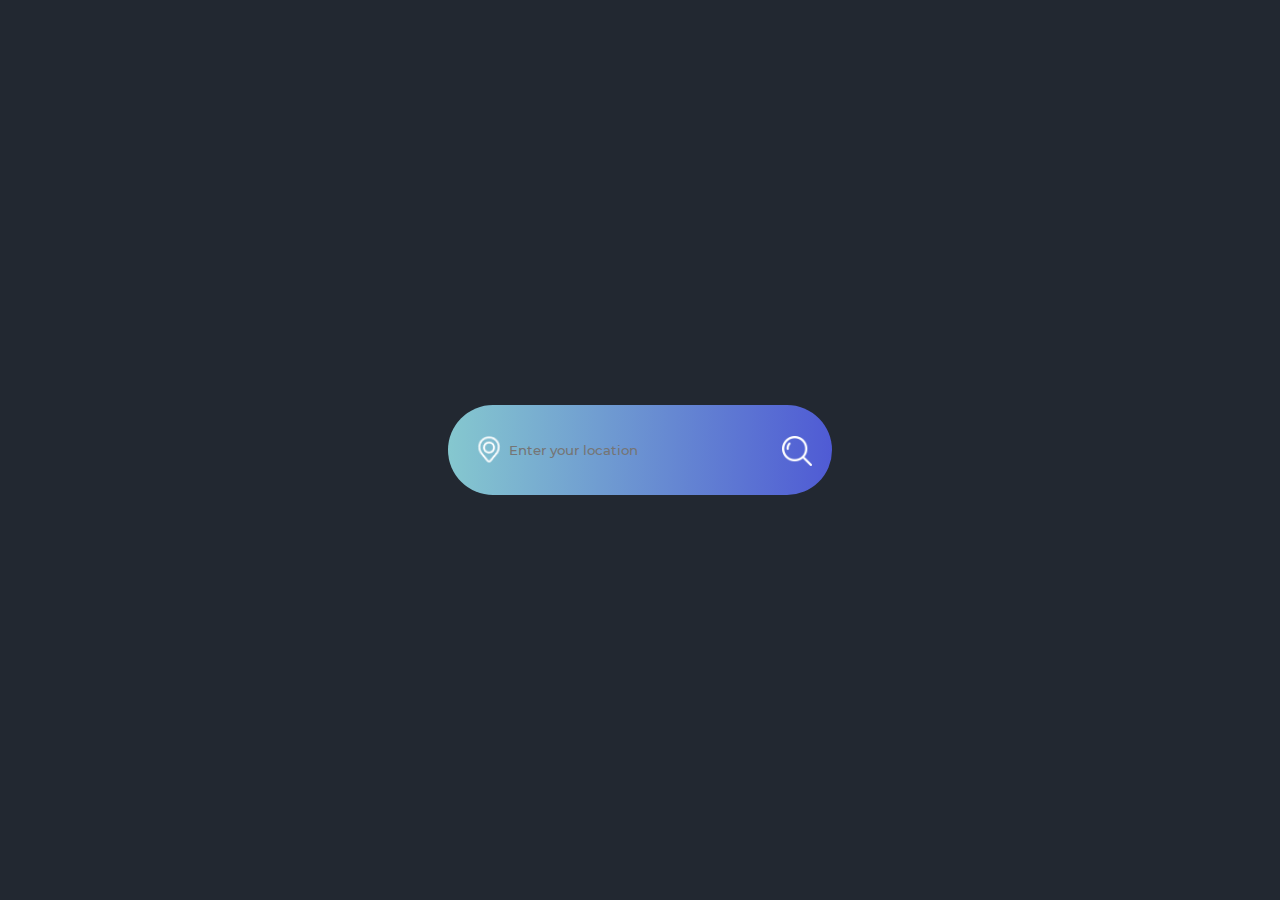
<file: index.html>
<!DOCTYPE html>
<html lang="en">
<head>
    <meta charset="UTF-8">
    <meta name="viewport" content="width=device-width, initial-scale=1.0">
    <title>Приложение погоды</title>
    <link rel ="stylesheet" href = "style.css">
    <style>
        @font-face {
            font-family:Montserrat;
            src: url(font/Montserrat-Medium.ttf);
        }
    </style>
</head>
<body>
    <div class = "container">
        <div class="modal" id ="modalwindow">
            <div class="modal-window">
                <img src="../image/locationmark.png" width="30px" height="30px">
                <input type="text" placeholder="Enter your location" id="inputModal">
                <button class ="fa-solid fa-magnifying glass" id="OpenButton">
                    <img src="../image/findmark.png" width="30px" height="30px" filter="invert(1)">
                </button>
            </div>
            <div class = "error closed" id="closed"> Введите правильное название города </div>
        </div>
        <div class = "left-block">
            <div class = "left-block__divider"> 
                <div>
                    <div class = "left-block__week">
                        <span id="week"></span>
                    </div>
                    <div class="left-block__date">
                        <span id="dateEl"></span>
                    </div>
                    <div class = "left-block__location">
                        <div class ="left-block__location-mark" >
                            <img src = "image/locationmark.png">
                        </div>

                        <div class = "left-block__location-place">
                            <span id="city"></span>, <span id="country"></span>
                        </div>
                    </div>
                </div>



                <div>
                    <div class = "left-block__weather-mark" id="imagecontainer">
                        
                    </div>
                    <div class="left-block__temperature">   
                        <span id="Temperature"></span>
                    </div>
                    <div class = "left-block__weather">
                        <span id="WeatherEl"></span>
                    </div>
                </div>



            </div>
        </div>

        <div class = "right-block"> 

            <div class="right-block__divider">
                
                <div class="right-block__textblock">
                    <div class = "right-block__textblock-str">
                        <div class = "right-block__textblock__text">
                            PRESSURE
                        </div>
                        <div class = "right-block__textblock__percent">
                            <span id="first-percent"></span>
                        </div>
                    </div>
                    <div class ="right-block__textblock-str">
                        <div class = "right-block__textblock__text">
                            HUMIDITY
                        </div>
                        <div class = "right-block__textblock__percent">
                            <span id='second-percent'></span>
                        </div>
                    </div>
                    <div class = "right-block__textblock-str">
                        <div class = "right-block__textblock__text">
                            WIND
                        </div>
                        <div class = "right-block__textblock__percent">
                            <span id="WindPercent"></span>
                        </div>
                    </div>
                </div>

                <div class="right-block__weatherblock">
                </div>
            </div>
                <div class="search-box">
                    <img src="/image/locationmark.png" width="30px" height="30px">
                    <input type="text" placeholder="Enter your location" id="inputSearch-box">
                    <button class ="fa-solid fa-magnifying glass">
                        <img src="/image/findmark.png" width="30px" height="30px" filter="invert(1)" id="OpenButton2">
                    </button>
                </div>
        </div>

    </div>
    <script src="./app.js"></script>
</body>
</html>
</file>
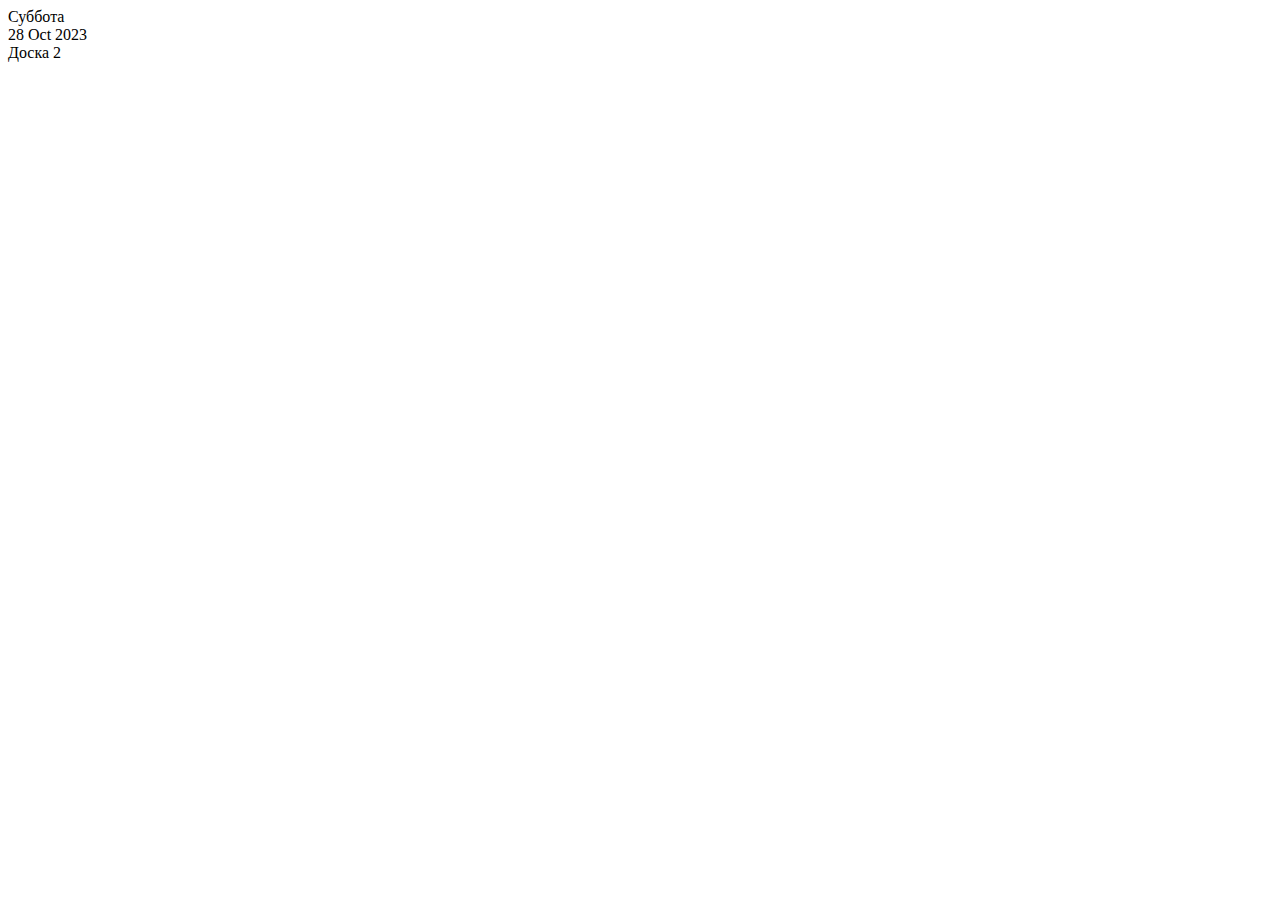
<file: index dz.html>
<!DOCTYPE html>
<html lang="en">
<head>
    <meta charset="UTF-8">
    <meta name="viewport" content="width=device-width, initial-scale=1.0">
    <title>Document</title>
</head>
<body>
    <div class = "container">

        <div class = "board1">
            <div class = "week">
                Суббота
            </div>

            <div class = "time"> 
                28 Oct 2023
            </div>

        </div>

        <div class = "board2">
        Доска 2 
        </div>

    </div>
    
</body>
</html>
</file>
<file: style.css>
@import url(./style/left-block.css);
@import url(./style/right-block.css);
@import url(./style/common.css);
@import url(./style/btn.css);
@import url(./style/modal.css)
</file>
